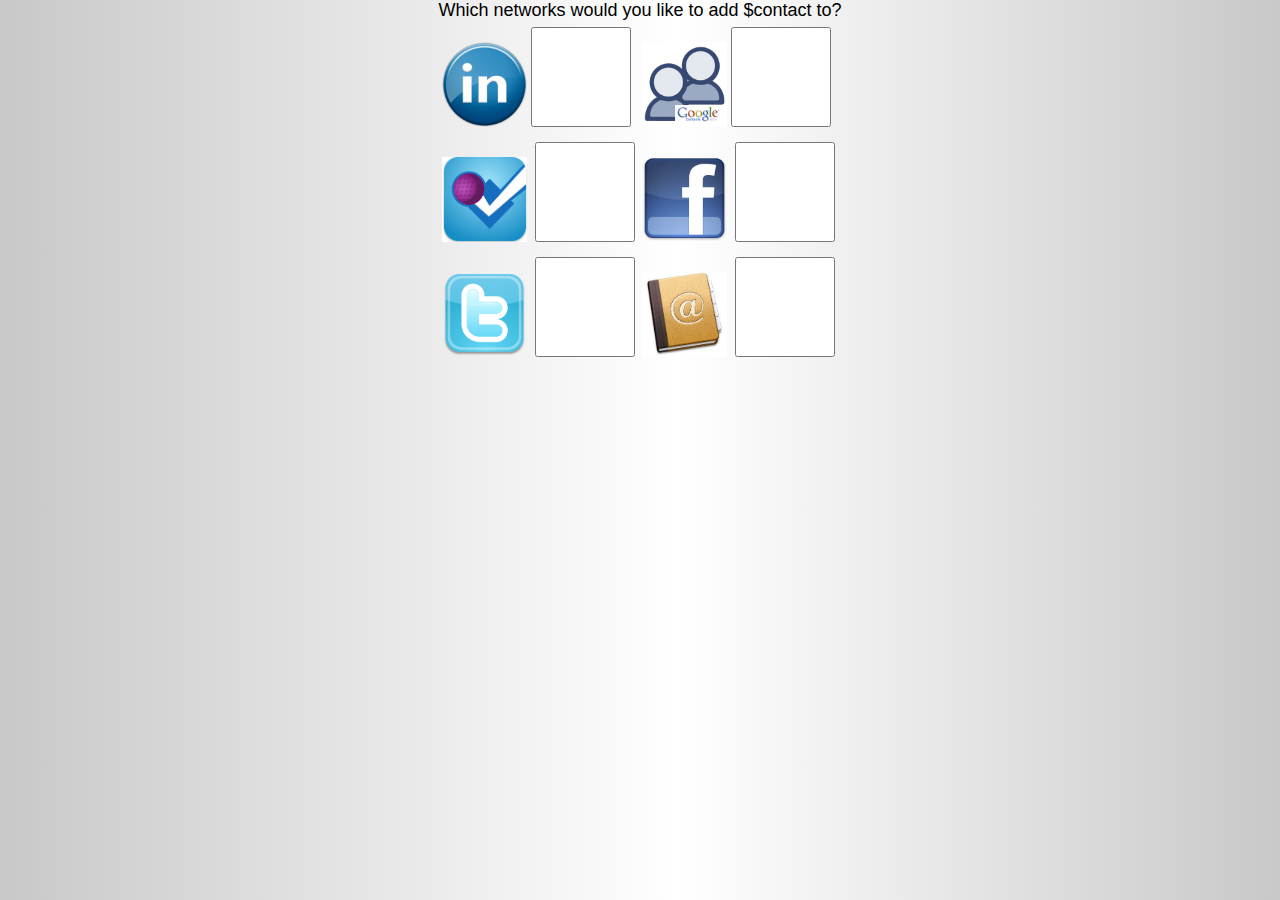
<file: choose.html>
<html>
<head>
<title> Which networks? </title>
<link rel="stylesheet" href="assets/css/master.css" type="text/css" media="screen" />

<script src="assets/js/jquery-1.7.2.min.js"></script>
<script type="text/javascript">
$(document).ready(function()
{ 
/*
$('#group1').click(function()
{
if($('#group1:checked').val()!=null)
{
$('#imgImage').attr('src',$('#imgImage').attr('src').replace(/\.png$/, 'g.png'));
}

}
)
*/
function toggleColor() {
this.attr('src', this.attr('src').replace( /\.png$/, 'g.png'));
})

</script>


</head>
<body>
Which networks would you like to add $contact to?
<center>
<form name="addNetworks">
<table>
<col />
<col span="2" />
<tr>
  <td><img src="icons/linkedin.png" height="85" width="85" onclick="toggleColor();"><input type="checkbox" class="largerCheckbox" name="group1" value="linkedin">  </td>
  <td><img src="icons/google.png" height="85" width="85"><input type="checkbox" class="largerCheckbox" name="group1" value="google"></td>
</tr>
<tr>
  <td><img src="icons/foursquare.png" height="85" width="85"> <input type="checkbox" class="largerCheckbox" name="group1" value="foursquare"> </td>
  <td><img src="icons/facebook.png" id="imgImage" name="imgImage" height="85" width="85"> <input type="checkbox" class="largerCheckbox" id="group1" name="group1" value="facebook"> </td>
</tr>
<tr>
  <td><img src="icons/twitter.png" height="85" width="85"> <input type="checkbox" class="largerCheckbox" name="group1" value="twitter"> </td>
  <td><img src="icons/addressbook.png" height="85" width="85"> <input type="checkbox" class="largerCheckbox" name="group1" value="addressbook"> </td>
</tr>
</table>
</form>
</center>
</body>
</html>
</file>
<file: assets/css/master.css>
body {
  background: #fff;
  background: -webkit-gradient(linear, 100% 0%, 0% 0%, from(#C8C8C8), color-stop(0.47, white), to(#C8C8C8));
  margin: 0;
  font: 18px Helvetica;
  text-align: center;
}

#title_bar {
  /* need a position set to something for z-index to take effect */
  position: relative;
  z-index: 1;
  background: #ccc;
  background: -webkit-gradient(linear, 0 0, 0 70%, from(#fff), to(#ccc));
  background: linear-gradient(#fff, #ccc 70%);
  color: #444;
  text-shadow: 0 1px 0 #fff;
  border-bottom: 1px solid #999;
  height: 44px;
  line-height: 44px;
  padding: 0;
  -webkit-box-shadow: 0 0 3px rgba(0,0,0,0.3);
  box-shadow: 0 0 3px rgba(0,0,0,0.3);
}

.app_button, button {
  -webkit-border-radius: 20px;
  border-radius: 20px;
  display: inline-block;
  padding: 0 20px;
  margin-bottom: 20px;
  cursor: pointer;
  width: 200px;
  background:#F7941E;
  background: -webkit-gradient(linear, 0 0, 0 70%, from(#F7941E), to(#D37F18));
  background: linear-gradient(#F7941E, #D37F18 70%);
  border: 1px solid #C97917;
  font-size: 18px;
  font-weight: 200;
  text-shadow: 0 -1px 0 #7E4B0D;
  height: 40px;
  line-height: 40px;
  color:#fff;
  text-align: center;
}

#back_button {
  background: grey;
}
 
.view {
  padding: 35px;
	/*  only one view is displayed at a time
	    so we'll set the views to default to be un-displayed
	    and then override this based on the element id */
	display: none;
}
/* our three views */
#welcome {
  display: block;  
}

#map { 
  text-shadow: 0 1px 0 #fff;
}

  .map_image {
    margin: auto;
    height: 250px;
    width: 250px;
    border: 1px solid #aaa;
    -webkit-border-radius: 20px;
    border-radius: 20px;
    overflow: hidden;
  }

#settings {
}

  legend {
    font-weight: bold;
    text-shadow: 0 1px 0 #fff;
  }

  fieldset {
    margin-bottom: 20px;
    border: 1px solid #ccc;
    border-radius: 8px;
  }
  
  input {
    margin-bottom: 8px;
  }

input.largerCheckbox {
width: 100px;
height: 100px;
}
</file>
